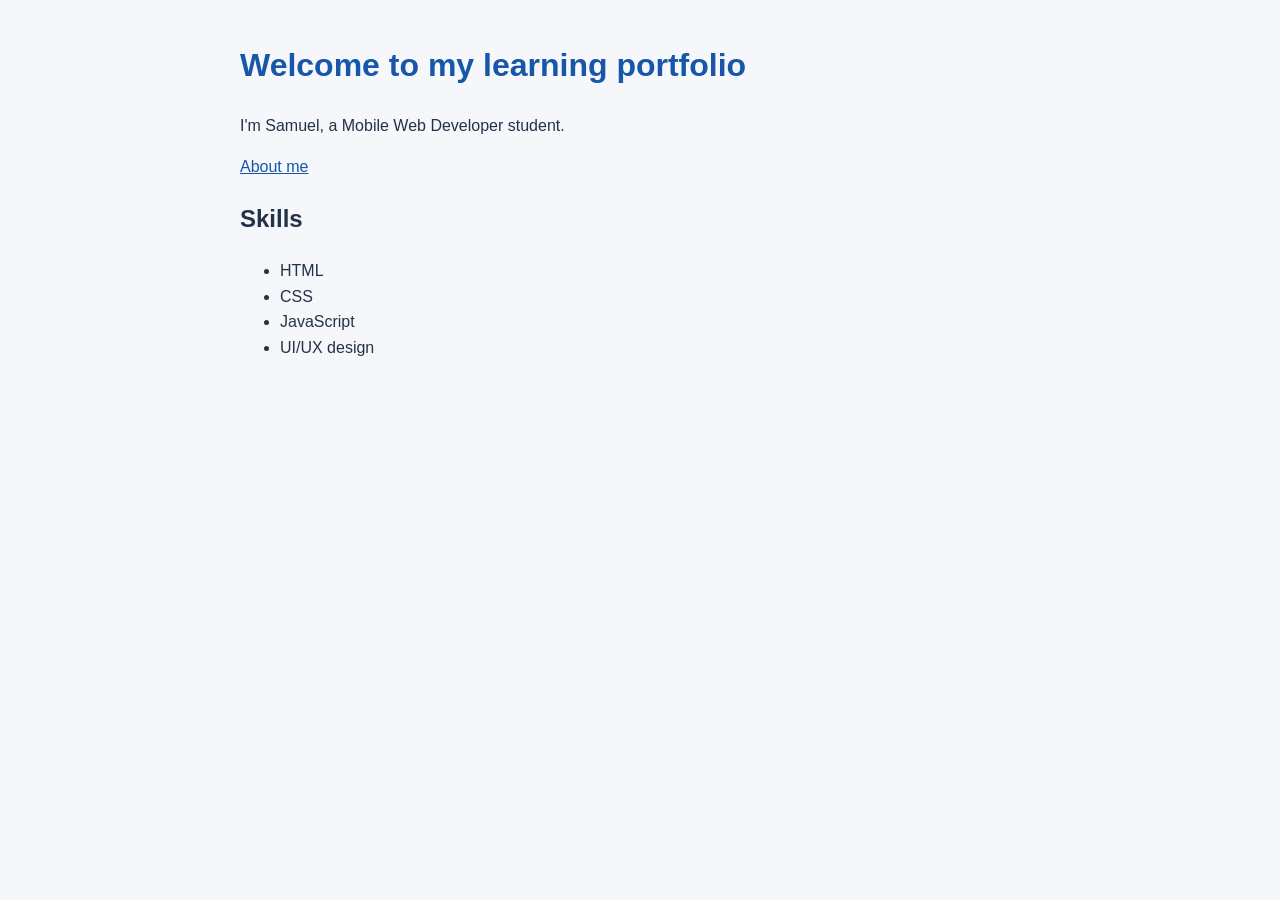
<file: index.html>
<!DOCTYPE html>
<html lang="en">
<head>
	<meta charset="UTF-8">
	<meta name="viewport" content="width=device-width, initial-scale=1.0">
	<title>Samuel's Learning Portfolio</title>
	<link rel="stylesheet" href="styles.css">
	<script src="script.js" defer></script>
</head>
<body>
  <main>
	<h1>Welcome to my learning portfolio</h1>
	<p>I'm Samuel, a Mobile Web Developer student.</p>
	<a href="about.html">About me</a>
    <section>
    <h2>Skills</h2>
    <ul>
      <li>HTML</li>
      <li>CSS</li>
      <li>JavaScript</li>
      <li>UI/UX design</li>
    </ul>
  </section>
  </main>
</body>
</html>
</file>
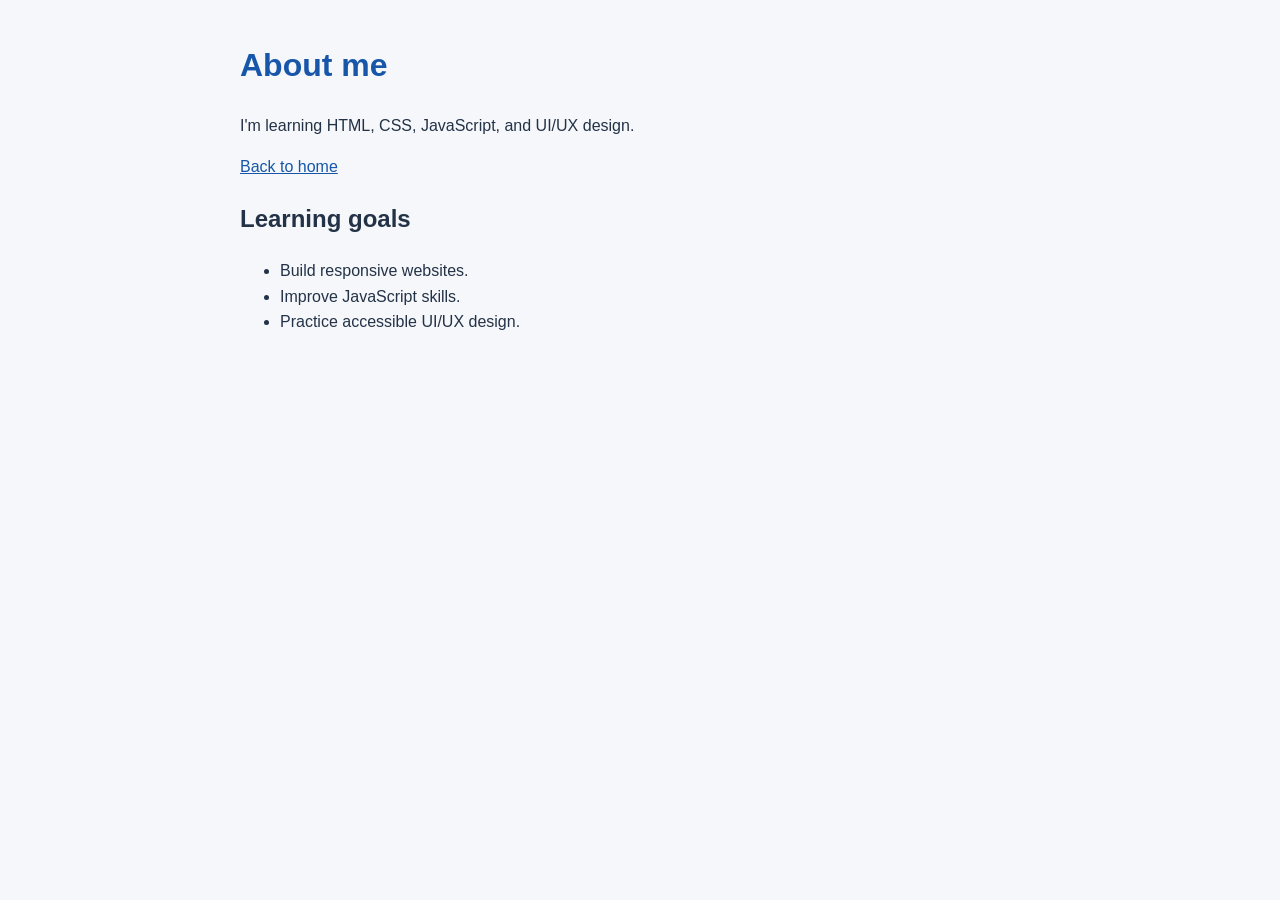
<file: about.html>
<!DOCTYPE html>
<html lang="en">
<head>
	<meta charset="UTF-8">
	<meta name="viewport" content="width=device-width, initial-scale=1.0">
	<title>About Samuel</title>
	<link rel="stylesheet" href="styles.css">
</head>
<body>
  <main>
	<h1>About me</h1>
	<p>I'm learning HTML, CSS, JavaScript, and UI/UX design.</p>
	<a href="index.html">Back to home</a>
    <section>
    <h2>Learning goals</h2>
    <ul>
      <li>Build responsive websites.</li>
      <li>Improve JavaScript skills.</li>
      <li>Practice accessible UI/UX design.</li>
    </ul>
  </section>
  </main>
</body>
</html>
</file>
<file: styles.css>
body {
	font-family: Arial, sans-serif;
	max-width: 800px;
	margin: 40px auto;
	padding: 0 20px;
	line-height: 1.6;
	background-color: #f5f7fa;
	color: #243247;
}

h1 {
	color: #1756a9;
}

a {
	color: #1756a9;
}
a {
  text-decoration: underline;
}

a:hover {
  color: #103d78;
}

a:focus-visible {
  outline: 3px solid #1756a9;
  outline-offset: 4px;
}
</file>
